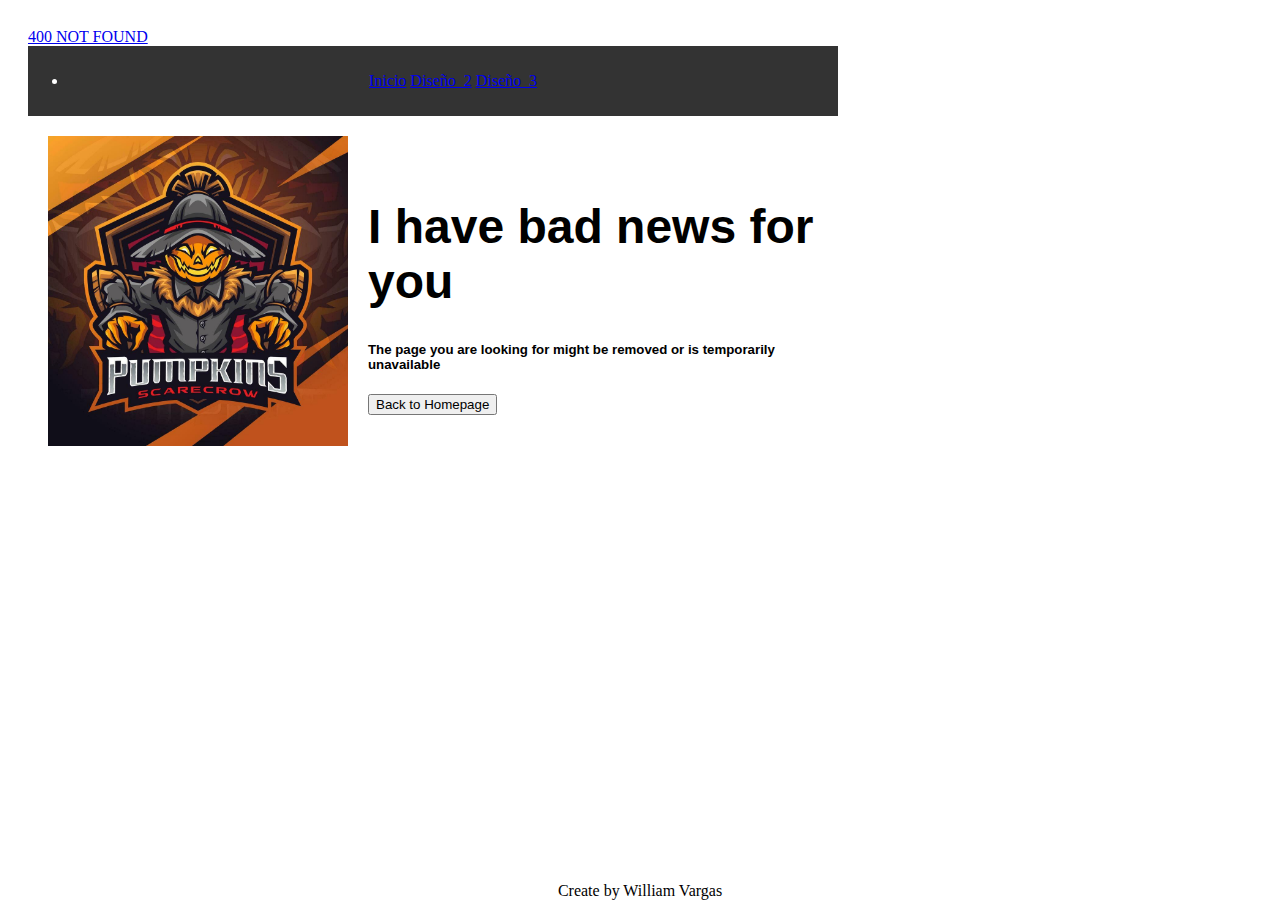
<file: index.html>
<!DOCTYPE html>
<html lang="en">

<head>
  <meta charset="UTF-8" />
  <meta http-equiv="X-UA-Compatible" content="IE=edge" />
  <meta name="viewport" content="width=device-width, initial-scale=1.0" />
  <link rel="stylesheet" href="main.css" />


  <title>400_NOT_FOUND</title>
</head>
  <body class="body">
    <!-- _______ ________ HEADER _______ ________ -->
    <header class="header">
      <div class="container">
        <section class="header_menu">
          <a class="logo header__logo" href="index.html">400 NOT FOUND</a>
          <nav class="header_nav">
            <ul>
            <li>
            <a class="header_link" href="index.html">Inicio</a>
            <a class="header_link" href="diseño2.html">Diseño_2</a>
            <a class="header_link" href="diseño3.html">Diseño_3</a>
            </li>
            </ul>
          </nav>

            <section class="container">
              <img class="imagen"
                src="Assets\pumpkins-scarecrow-esport-mascot-logo-design-vector.jpg"
                alt="EspantaInicio"
                width="350"
                height="310"
              />
            <div class="parrafo">
              <h1 class="letters1">I have bad news
                for you</h1>
              <h5 class="letters2">The page you are looking for might be 
                removed or is temporarily unavailable
              </h5>
              <button class="button"> Back to Homepage </button>
            </div>

            </section>  

            <footer>
                Create by William  Vargas
            </footer>


</body>
</file>
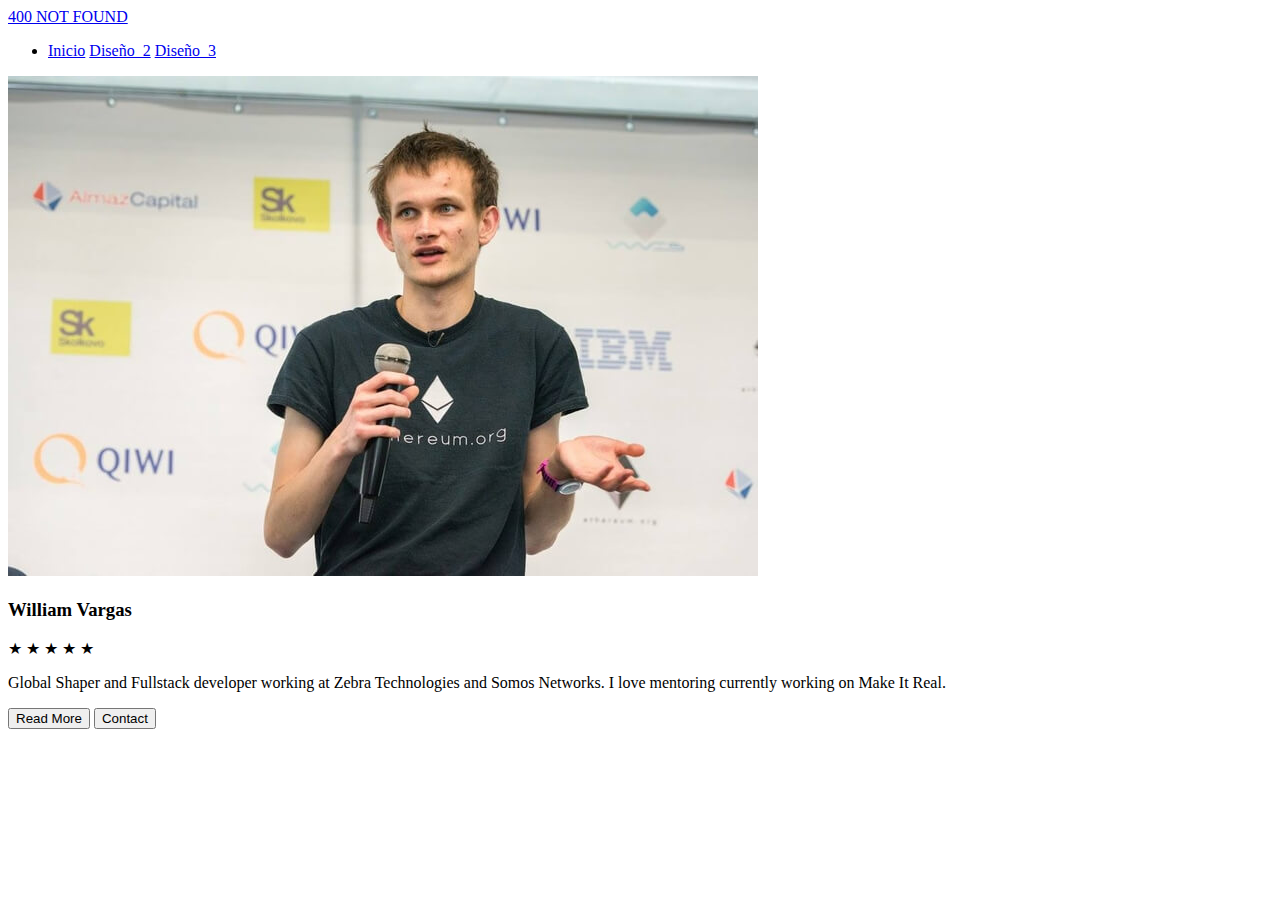
<file: diseño2.html>
<!DOCTYPE html>
<html lang="en">

<head>
  <meta charset="UTF-8" />
  <meta http-equiv="X-UA-Compatible" content="IE=edge" />
  <meta name="viewport" content="width=device-width, initial-scale=1.0" />
  <link rel="stylesheet" href="main.css" />


  <title>400_NOT_FOUND</title>
</head>
  <body class="body2">
    <!-- _______ ________ HEADER _______ ________ -->
    <header class="header2">
      <div class="container2">
        <section class="header_menu2">
          <a class="logo header__logo2" href="index.html">400 NOT FOUND</a>
          <nav class="header_nav2">
            <ul>
            <li>
            <a class="header_link" href="index.html">Inicio</a>
            <a class="header_link" href="diseño2.html">Diseño_2</a>
            <a class="header_link" href="diseño3.html">Diseño_3</a>
            </li>
            </ul>
          </nav>

<div class="card-container">
  <div class="card">
    <img src="Assets\vitalik-buterin-creador-ethereum.jpg" alt="William Vargas" class="profile-img">
    <h3 class="name">William Vargas</h3>
    <div class="rating">
      <span class="star">&#9733;</span>
      <span class="star">&#9733;</span>
      <span class="star">&#9733;</span>
      <span class="star">&#9733;</span>
      <span class="star">&#9733;</span>
    </div>
    <p class="description">
      Global Shaper and Fullstack developer working at Zebra Technologies and Somos Networks. I love mentoring currently working on Make It Real.
    </p>
    <div class="buttons">
      <button class="btn">Read More</button>
      <button class="btn">Contact</button>
    </div>
  </div>
</div>


</body>
</file>
<file: main.css>
.header_nav{
    margin-top: auto;
    background-color: #333;
    color: white;
    padding: 10px 0;
    text-align: center;
}

.letters1{
    font-size: 3em;
}

.container{
    display: flex;
    padding: 20px;
    align-items: center;
}
.imagen{
    width: 300px;
    margin-right: 20px;
}
.parrafo {
    width: 450px;
    max-width: 60%;
    margin: 0 auto;
    font-family: sans-serif;
    float: right;
    left: 0;
    text-align: left;

}

footer{
    position: absolute;
    bottom: 0;
    left: 0;
    width: 100%;
    text-align: center;
}
</file>
